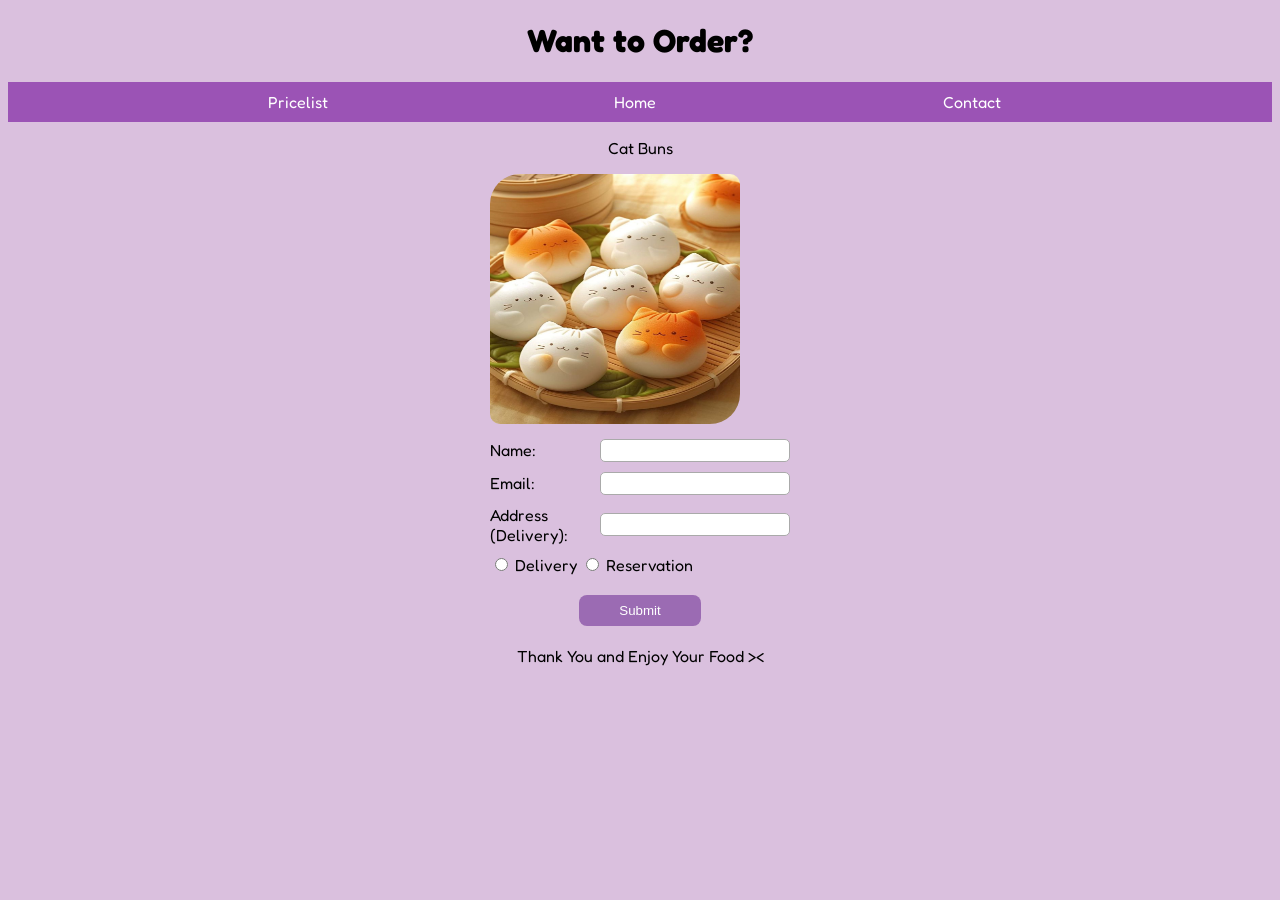
<file: Kana Shop/page1.html>
<!DOCTYPE html>
<html>
<head>
    <title>Form Page</title>
    <link rel="stylesheet" href="style.css">
    <link href="https://fonts.googleapis.com/css2?family=Fredoka&display=swap" rel="stylesheet">
</head>

<body>

<header>
    <h1>Want to Order?</h1>
</header>

    <nav>
        <div class="glr">
            <a href="pricelist.html">Pricelist</a>
            <a href="index.html">Home</a>
            <a href="https://www.instagram.com/kayficj/">Contact</a>
        </div>
    </nav>

<main>

<div class="form-container">
    <p style="text-align: center;">Cat Buns</p>

    <div class="gallery">
        <img src="image/img1.jpg" alt="cat buns">
    </div>

    <form>
        <div class="form-row" style="margin-top: 15px;">
            <label>Name:</label>
            <input type="text" required>
        </div>
        
        <div class="form-row">
            <label>Email:</label>
            <input type="email" required>
        </div>
        
        <div class="form-row">
            <label>Address (Delivery):</label>
            <input type="text">
        </div>
        
        <label>
            <input type="radio" name="Delivery" required>
            Delivery
        </label>
        
        <label>
            <input type="radio" name="Delivery" required>
            Reservation
        </label>
        
        <br><br>
        <div class="btn-center">
            <button type="submit">Submit</button>
        </div>
    </form>
</div>

</main>

<footer>
<p>Thank You and Enjoy Your Food ><</p>
</footer>

</body>
</html>
</file>
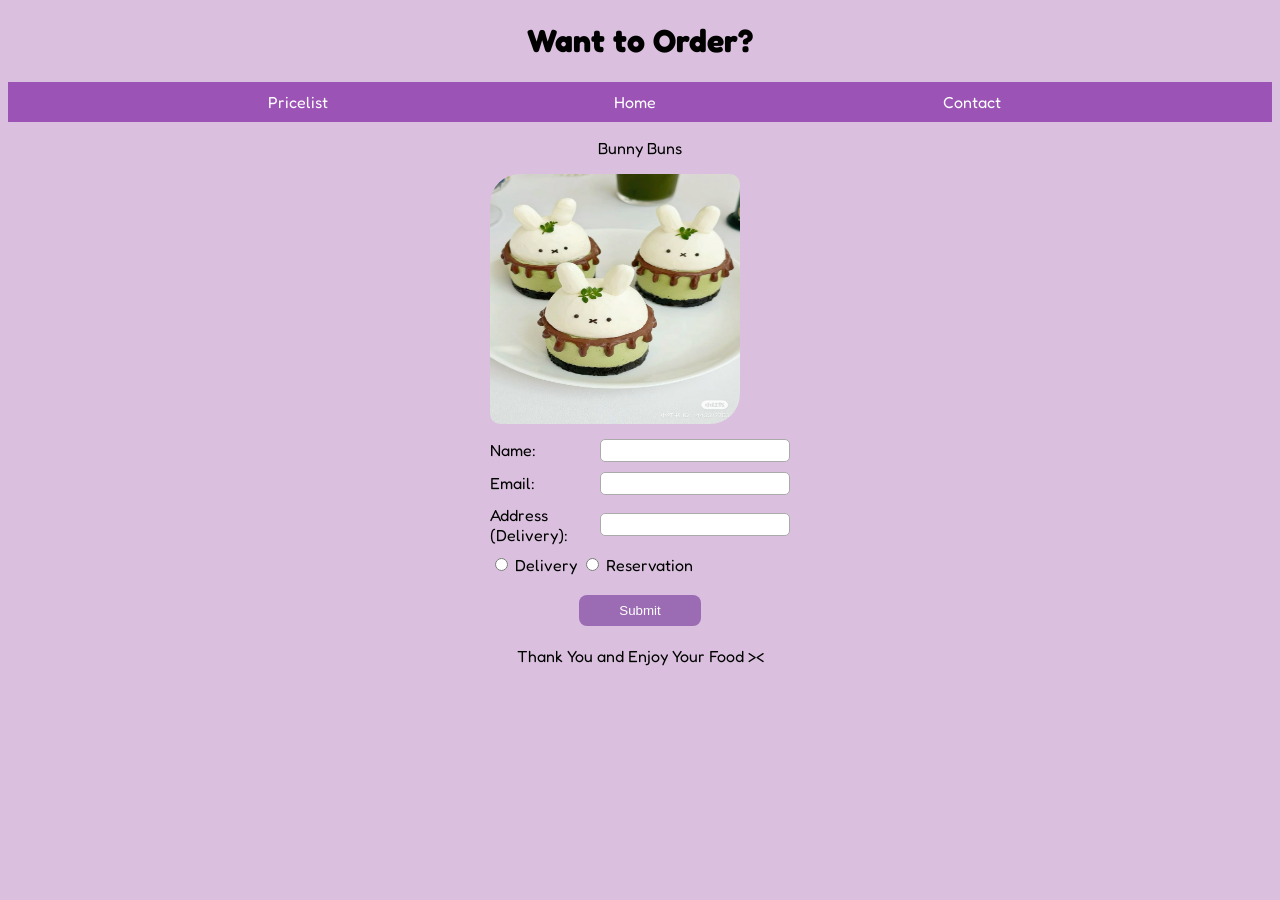
<file: Kana Shop/page3.html>
<!DOCTYPE html>
<html>
<head>
    <title>Form Page</title>
    <link rel="stylesheet" href="style.css">
    <link href="https://fonts.googleapis.com/css2?family=Fredoka&display=swap" rel="stylesheet">
</head>

<body>

<header>
    <h1>Want to Order?</h1>
</header>

<nav>
    <div class="glr">
        <a href="pricelist.html">Pricelist</a>
        <a href="index.html">Home</a>
        <a href="https://www.instagram.com/kayficj/">Contact</a>
    </div>
</nav>

<main>

<div class="form-container">
    <p style="text-align: center;">Bunny Buns</p>

    <div class="gallery">
        <img src="image/img3.jpg" alt="cat buns">
    </div>

    <form>
    <div class="form-row" style="margin-top: 15px;">
        <label>Name:</label>
        <input type="text" required>
    </div>
    
    <div class="form-row">
        <label>Email:</label>
        <input type="email" required>
    </div>
    
    <div class="form-row">
        <label>Address (Delivery):</label>
        <input type="text">
    </div>
    
    <label>
        <input type="radio" name="Delivery" required>
        Delivery
    </label>
    
    <label>
        <input type="radio" name="Delivery" required>
        Reservation
    </label>
    
    <br><br>
    <div class="btn-center">
        <button type="submit">Submit</button>
    </div>
    
    </form>
</div>

</main>

<footer>
<p>Thank You and Enjoy Your Food ><</p>
</footer>

</body>
</html>
</file>
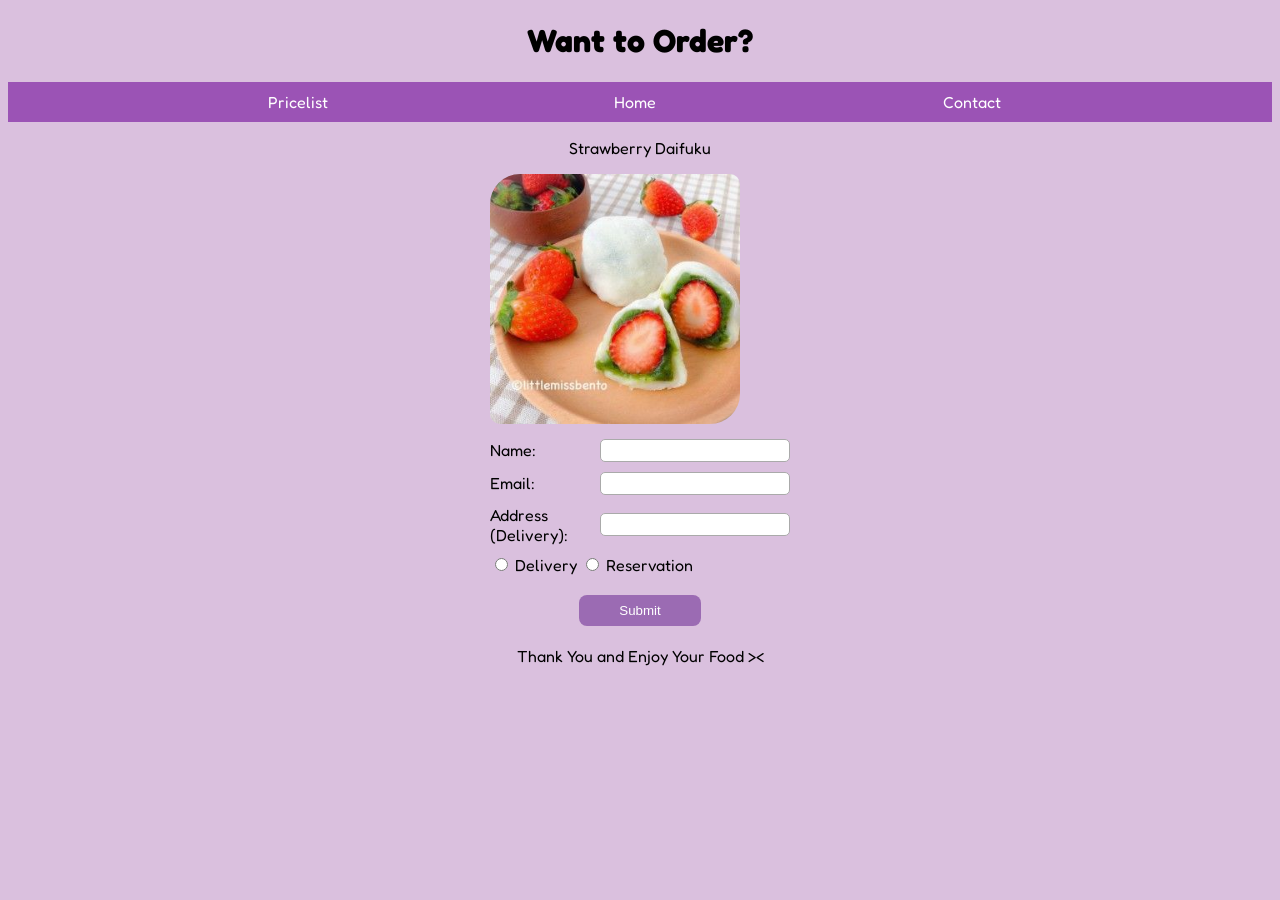
<file: Kana Shop/page4.html>
<!DOCTYPE html>
<html>
<head>
    <title>Form Page</title>
    <link rel="stylesheet" href="style.css">
    <link href="https://fonts.googleapis.com/css2?family=Fredoka&display=swap" rel="stylesheet">
</head>

<body>

<header>
    <h1>Want to Order?</h1>
</header>

    <nav>
        <div class="glr">
            <a href="pricelist.html">Pricelist</a>
            <a href="index.html">Home</a>
            <a href="https://www.instagram.com/kayficj/">Contact</a>
        </div>
    </nav>

<main>

<div class="form-container">
    <p style="text-align: center;">Strawberry Daifuku</p>

    <div class="gallery">
        <img src="image/img4.jpg" alt="cat buns">
    </div>

    <form>
    <div class="form-row" style="margin-top: 15px;">
        <label>Name:</label>
        <input type="text" required>
    </div>
    
    <div class="form-row">
        <label>Email:</label>
        <input type="email" required>
    </div>
    
    <div class="form-row">
        <label>Address (Delivery):</label>
        <input type="text">
    </div>
    
    <label>
        <input type="radio" name="Delivery" required>
        Delivery
    </label>
    
    <label>
        <input type="radio" name="Delivery" required>
        Reservation
    </label>
    
    <br><br>
    <div class="btn-center">
        <button type="submit">Submit</button>
    </div>
    
    </form>
</div>

</main>

<footer>
<p>Thank You and Enjoy Your Food ><</p>
</footer>

</body>
</html>
</file>
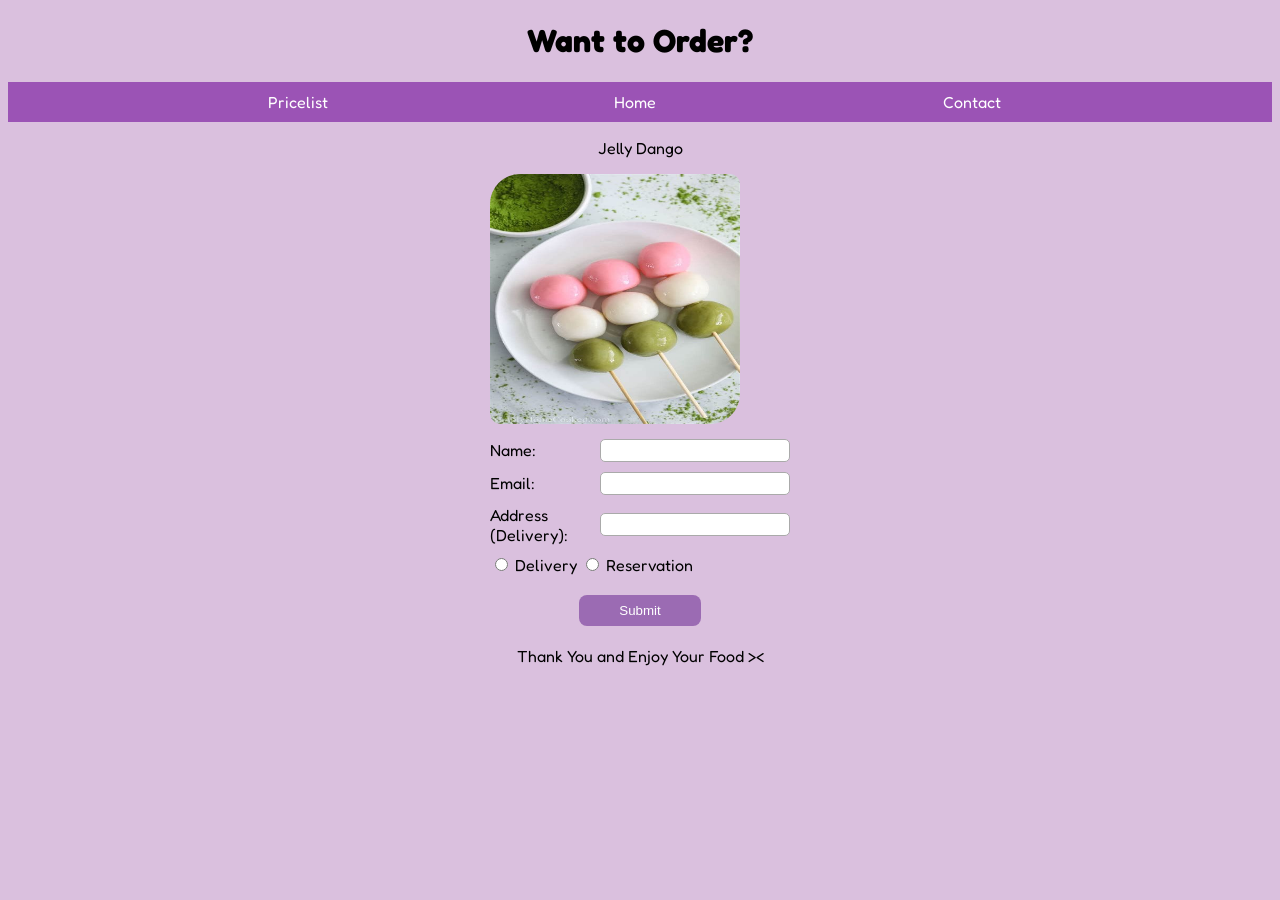
<file: Kana Shop/page5.html>
<!DOCTYPE html>
<html>
<head>
    <title>Form Page</title>
    <link rel="stylesheet" href="style.css">
    <link href="https://fonts.googleapis.com/css2?family=Fredoka&display=swap" rel="stylesheet">
</head>

<body>

<header>
    <h1>Want to Order?</h1>
</header>

    <nav>
        <div class="glr">
            <a href="pricelist.html">Pricelist</a>
            <a href="index.html">Home</a>
            <a href="https://www.instagram.com/kayficj/">Contact</a>
        </div>
    </nav>

<main>

<div class="form-container">
    <p style="text-align: center;">Jelly Dango</p>

    <div class="gallery">
        <img src="image/img5.jpg" alt="cat buns">
    </div>

    <form>
    <div class="form-row" style="margin-top: 15px;">
        <label>Name:</label>
        <input type="text" required>
    </div>
    
    <div class="form-row">
        <label>Email:</label>
        <input type="email" required>
    </div>
    
    <div class="form-row">
        <label>Address (Delivery):</label>
        <input type="text">
    </div>
    
    <label>
        <input type="radio" name="Delivery" required>
        Delivery
    </label>
    
    <label>
        <input type="radio" name="Delivery" required>
        Reservation
    </label>
    
    <br><br>
    <div class="btn-center">
        <button type="submit">Submit</button>
    </div>
    
    </form>
</div>

</main>

<footer>
<p>Thank You and Enjoy Your Food ><</p>
</footer>

</body>
</html>
</file>
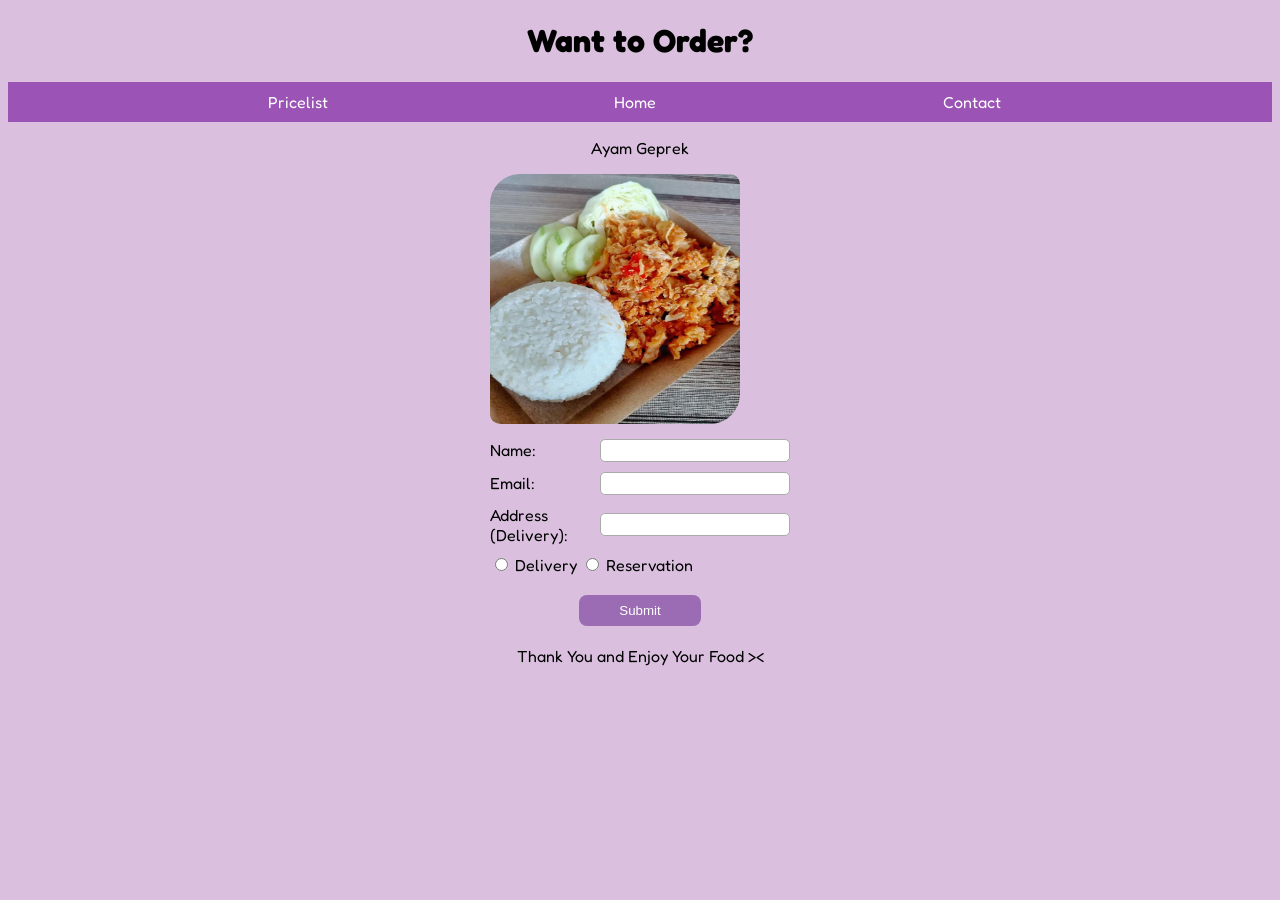
<file: Kana Shop/page6.html>
<!DOCTYPE html>
<html>
<head>
    <title>Form Page</title>
    <link rel="stylesheet" href="style.css">
    <link href="https://fonts.googleapis.com/css2?family=Fredoka&display=swap" rel="stylesheet">
</head>

<body>

<header>
    <h1>Want to Order?</h1>
</header>

    <nav>
        <div class="glr">
            <a href="pricelist.html">Pricelist</a>
            <a href="index.html">Home</a>
            <a href="https://www.instagram.com/kayficj/">Contact</a>
        </div>
    </nav>
<main>

<div class="form-container">
    <p style="text-align: center;">Ayam Geprek</p>

    <div class="gallery">
        <img src="image/img6.jpg" alt="cat buns">
    </div>

    <form>
    <div class="form-row" style="margin-top: 15px;">
        <label>Name:</label>
        <input type="text" required>
    </div>
    
    <div class="form-row">
        <label>Email:</label>
        <input type="email" required>
    </div>
    
    <div class="form-row">
        <label>Address (Delivery):</label>
        <input type="text">
    </div>
    
    <label>
        <input type="radio" name="Delivery" required>
        Delivery
    </label>
    
    <label>
        <input type="radio" name="Delivery" required>
        Reservation
    </label>
    
    <br><br>
    <div class="btn-center">
        <button type="submit">Submit</button>
    </div>
    
    </form>
</div>

</main>

<footer>
<p>Thank You and Enjoy Your Food ><</p>
</footer>

</body>
</html>
</file>
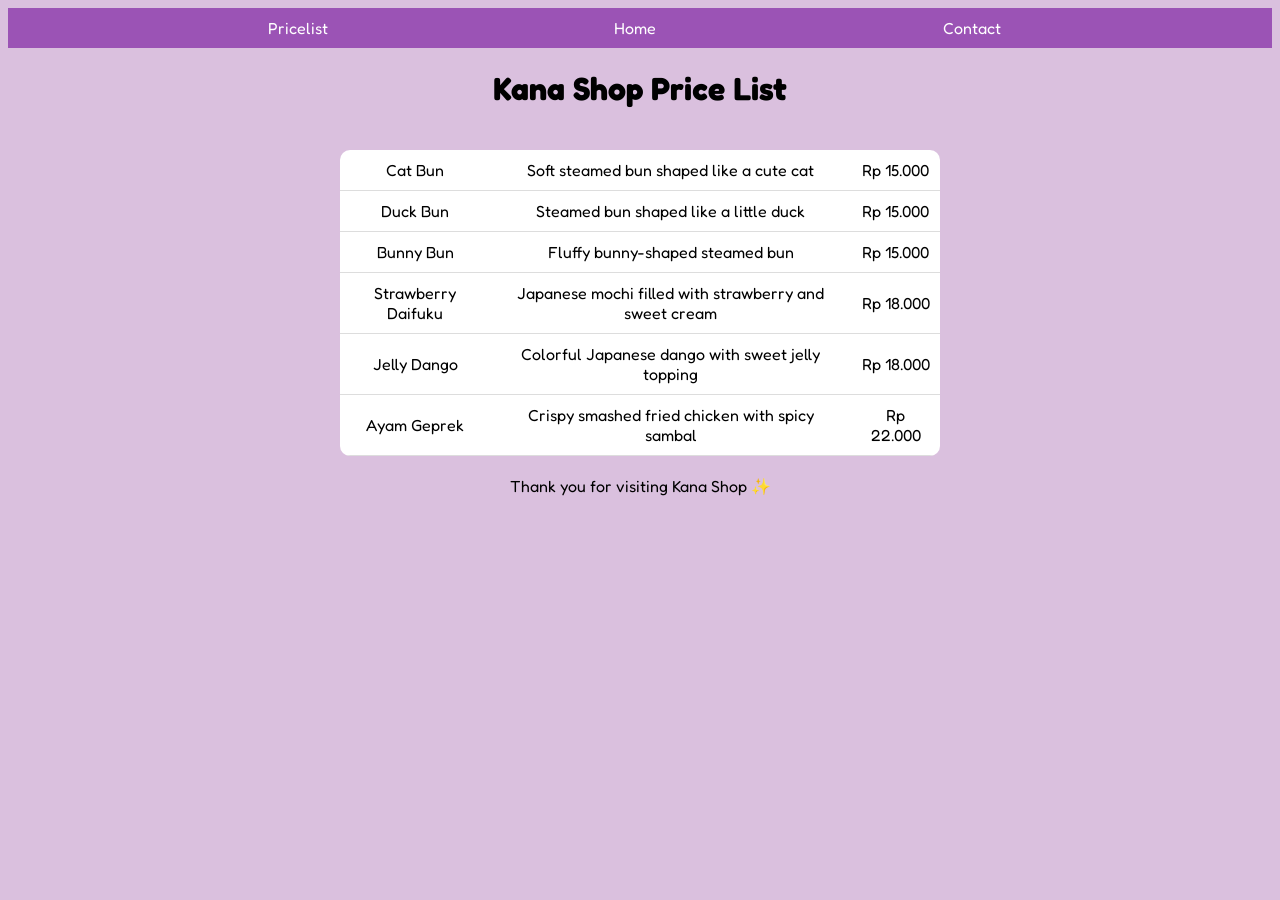
<file: Kana Shop/pricelist.html>
<!DOCTYPE html>
<html>
<head>
    <title>Price List</title>
    <link rel="stylesheet" href="style.css">
    <link href="https://fonts.googleapis.com/css2?family=Fredoka&display=swap" rel="stylesheet">
</head>

<body>
    <nav>
        <div class="glr">
            <a href="pricelist.html">Pricelist</a>
            <a href="index.html">Home</a>
            <a href="https://www.instagram.com/kayficj/">Contact</a>
        </div>
    </nav>

    <header>
        <h1>Kana Shop Price List</h1>
    </header>

    <main>
        <br>
        <div class="price-container">
            <table class="price-table">
                <tr>
                    <td>Cat Bun</td>
                    <td>Soft steamed bun shaped like a cute cat</td>
                    <td>Rp 15.000</td>
                </tr>

                <tr>
                    <td>Duck Bun</td>
                    <td>Steamed bun shaped like a little duck</td>
                    <td>Rp 15.000</td>
                </tr>

                <tr>
                    <td>Bunny Bun</td>
                    <td>Fluffy bunny-shaped steamed bun</td>
                    <td>Rp 15.000</td>
                </tr>

                <tr>
                    <td>Strawberry Daifuku</td>
                    <td>Japanese mochi filled with strawberry and sweet cream</td>
                    <td>Rp 18.000</td>
                </tr>

                <tr>
                    <td>Jelly Dango</td>
                    <td>Colorful Japanese dango with sweet jelly topping</td>
                    <td>Rp 18.000</td>
                </tr>

                <tr>
                    <td>Ayam Geprek</td>
                    <td>Crispy smashed fried chicken with spicy sambal</td>
                    <td>Rp 22.000</td>
                </tr>
            </table>
        </div>
    </main>

    <footer>
        <p>Thank you for visiting Kana Shop ✨</p>
    </footer>

</body>
</html>
</file>
<file: Kana Shop/style.css>
body{
    font-family: 'Fredoka', sans-serif;
    background-color: rgb(218, 192, 222);
}

nav{
    text-align: center;
    background-color: #9b53b5;
    padding:10px;
}

nav a{
    color: white;
    margin-right: 10px;
    text-decoration: none;
}

nav a:hover{
    color: rgb(19, 23, 28);
}

header{
    text-align: center;
}

footer{
    text-align: center;
    margin-top: 20px;
}

.gallery{
    display: grid;
    grid-template-columns: repeat(3, 1fr);
    gap: 10px;
    max-width: 750px;
    margin: auto;
}

.gallery img{
    width: 250px;
    border-radius: 20px;
    height: 250px;
    transition: transform 0.3s;
    border-radius: 30px 10px 30px 10px;
}

.gallery img:hover{
    transform: scale(1.05);
}

.glr{
    display: grid;
    grid-template-columns: repeat(3, 1fr);
    gap: 10px;
    max-width: 1000px;
    margin: auto;
}

.form-container{
    width: 300px;
    margin: auto;
}

.form-row{
    display: flex;
    align-items: center;
    margin-bottom: 10px;
}

.form-row label{
    width: 150px;
}

.form-row input{
    width: 250px;
}

input{
    padding: 3px;
    border-radius: 5px;
    border: 1px solid #aaa;
}

button{
    padding: 8px 40px;
    border-radius: 8px;
    border: none;
    background-color: #9b6bb3;
    color: white;
    cursor: pointer;
}


.btn-center{
    display: flex;
    justify-content: center;
}

button:hover{
    background-color: #7d4c96;
}

.price-container{
    display: flex;
    justify-content: center;
}

.price-table{
    border-collapse: collapse;
    width: 600px;
    background: white;
    border-radius: 10px;
    overflow: hidden;
}

.price-table th{
    background-color: #a063b7;
    color: white;
    padding: 10px;
}

.price-table td{
    padding: 10px;
    text-align: center;
    border-bottom: 1px solid #ddd;
}
</file>
